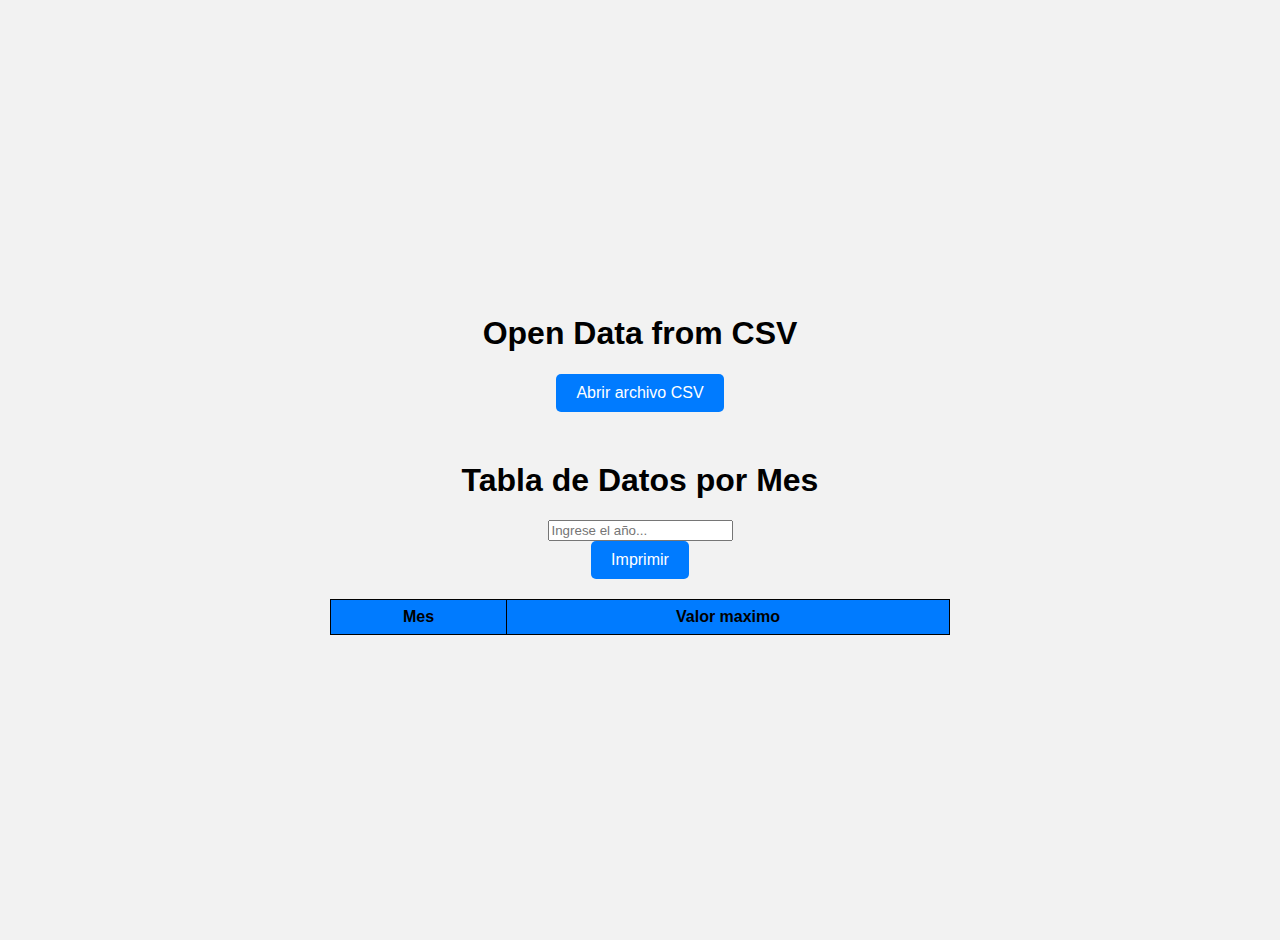
<file: index.html>
<!DOCTYPE html>
<html lang="es">

<head>
    <meta charset="UTF-8">
    <meta name="viewport" content="width=device-width, initial-scale=1.0">
    <link rel="icon" href="Img/Icono.png">
    <title>Analista</title>
    <link rel="stylesheet" href="Style/styles.css">
  </head>

<body>

    <h1>Open Data from CSV</h1>
    <button onclick="openData()">Abrir archivo CSV</button>

    <h1>Tabla de Datos por Mes</h1>
    <input type="text" id="inputNumero" placeholder="Ingrese el año...">
    <button onclick="renderTable()">Imprimir</button>
    <table id="data-table">
        <thead>
            <tr>
                <th>Mes</th>
                <th>Valor maximo</th>
            </tr>
        </thead>
        <tbody id="data-body">
        </tbody>
    </table>

    <script src="Script/script.js"></script>
</body>

</html>
</file>
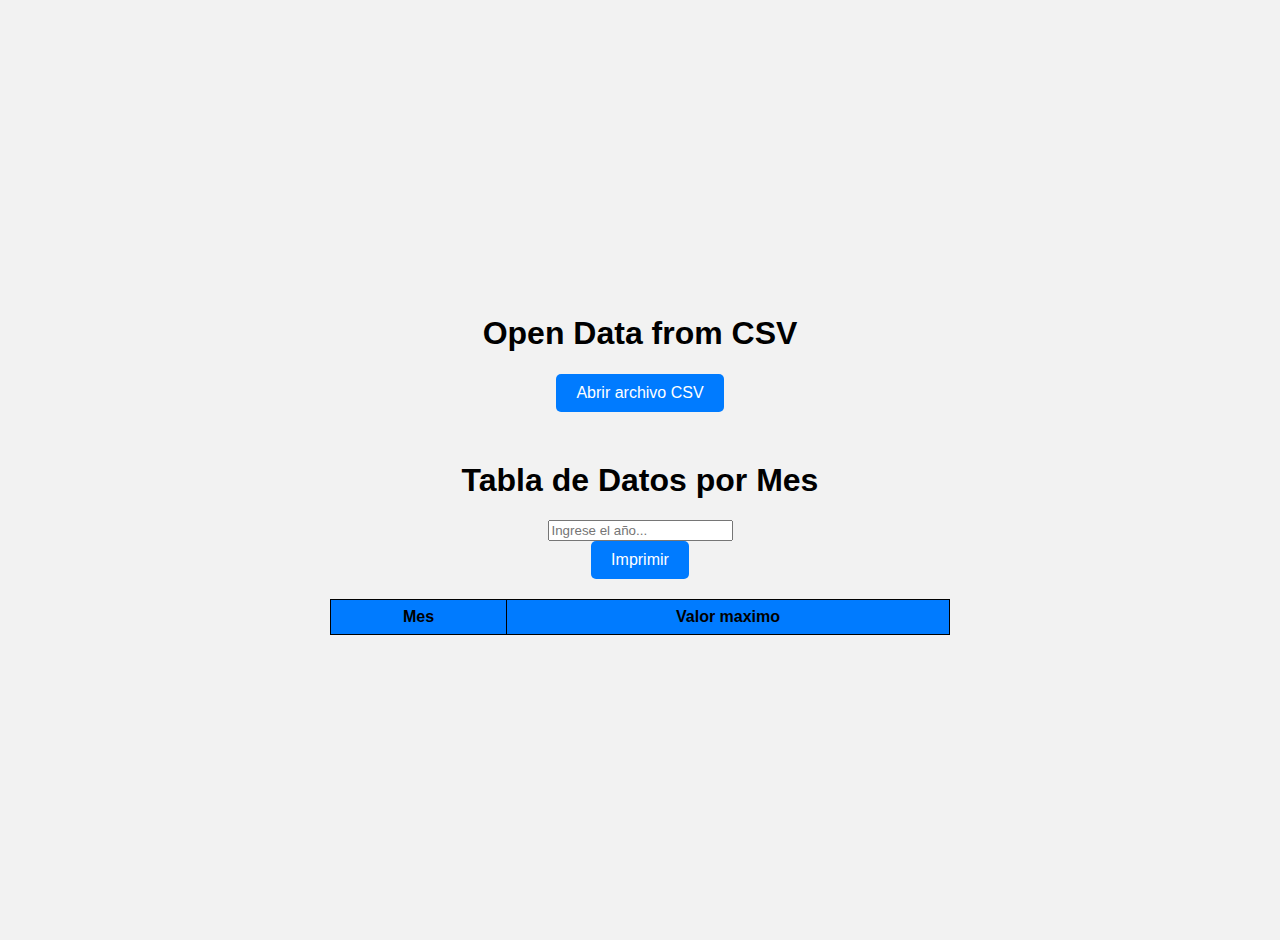
<file: src/index.html>
<!DOCTYPE html>
<html lang="es">

<head>
    <meta charset="UTF-8">
    <meta name="viewport" content="width=device-width, initial-scale=1.0">
    <title>Analista</title>
    <link rel="stylesheet" href="styles.css">
  </head>

<body>

    <h1>Open Data from CSV</h1>
    <button onclick="openData()">Abrir archivo CSV</button>

    <h1>Tabla de Datos por Mes</h1>
    <input type="text" id="inputNumero" placeholder="Ingrese el año...">
    <button onclick="renderTable()">Imprimir</button>
    <table id="data-table">
        <thead>
            <tr>
                <th>Mes</th>
                <th>Valor maximo</th>
            </tr>
        </thead>
        <tbody id="data-body">
        </tbody>
    </table>

    <script src="script.js"></script>
</body>

</html>
</file>
<file: Style/styles.css>
body {
    font-family: Arial, sans-serif;
    margin: 0;
    padding: 0;
    background-color: #f2f2f2;
    display: flex;
    flex-direction: column;
    align-items: center;
    justify-content: flex-start;
    padding-top: 20px;
}

.container {
    max-width: 800px;
    margin: 0 auto;
    padding: 20px;
}

h1 {
    margin-top: 30px;
}

button {
    padding: 10px 20px;
    font-size: 16px;
    cursor: pointer;
    background-color: #007bff;
    color: #fff;
    border: none;
    border-radius: 5px;
    margin-bottom: 20px;
}

button:hover {
    background-color: #0056b3;
}

body {
    font-family: Arial, sans-serif;
    margin: 0;
    padding: 20px;
    display: flex;
    justify-content: center;
    align-items: center;
    height: 100vh;
  }
  
  table {
    width: 50%; /* Establece el ancho de la tabla */
    border-collapse: collapse;
    margin-bottom: 20px; 
  }
  
  th, td {
    border: 1px solid #000000;
    padding: 8px;
    text-align: center;
  }
  
  th {
    background-color: #007bff;
  }
</file>
<file: src/styles.css>
body {
    font-family: Arial, sans-serif;
    margin: 0;
    padding: 0;
    background-color: #f2f2f2;
    display: flex;
    flex-direction: column;
    align-items: center;
    justify-content: flex-start;
    padding-top: 20px;
}

.container {
    max-width: 800px;
    margin: 0 auto;
    padding: 20px;
}

h1 {
    margin-top: 30px;
}

button {
    padding: 10px 20px;
    font-size: 16px;
    cursor: pointer;
    background-color: #007bff;
    color: #fff;
    border: none;
    border-radius: 5px;
    margin-bottom: 20px;
}

button:hover {
    background-color: #0056b3;
}

body {
    font-family: Arial, sans-serif;
    margin: 0;
    padding: 20px;
    display: flex;
    justify-content: center;
    align-items: center;
    height: 100vh;
  }
  
  table {
    width: 50%; /* Establece el ancho de la tabla */
    border-collapse: collapse;
    margin-bottom: 20px; 
  }
  
  th, td {
    border: 1px solid #000000;
    padding: 8px;
    text-align: center;
  }
  
  th {
    background-color: #007bff;
  }
</file>
